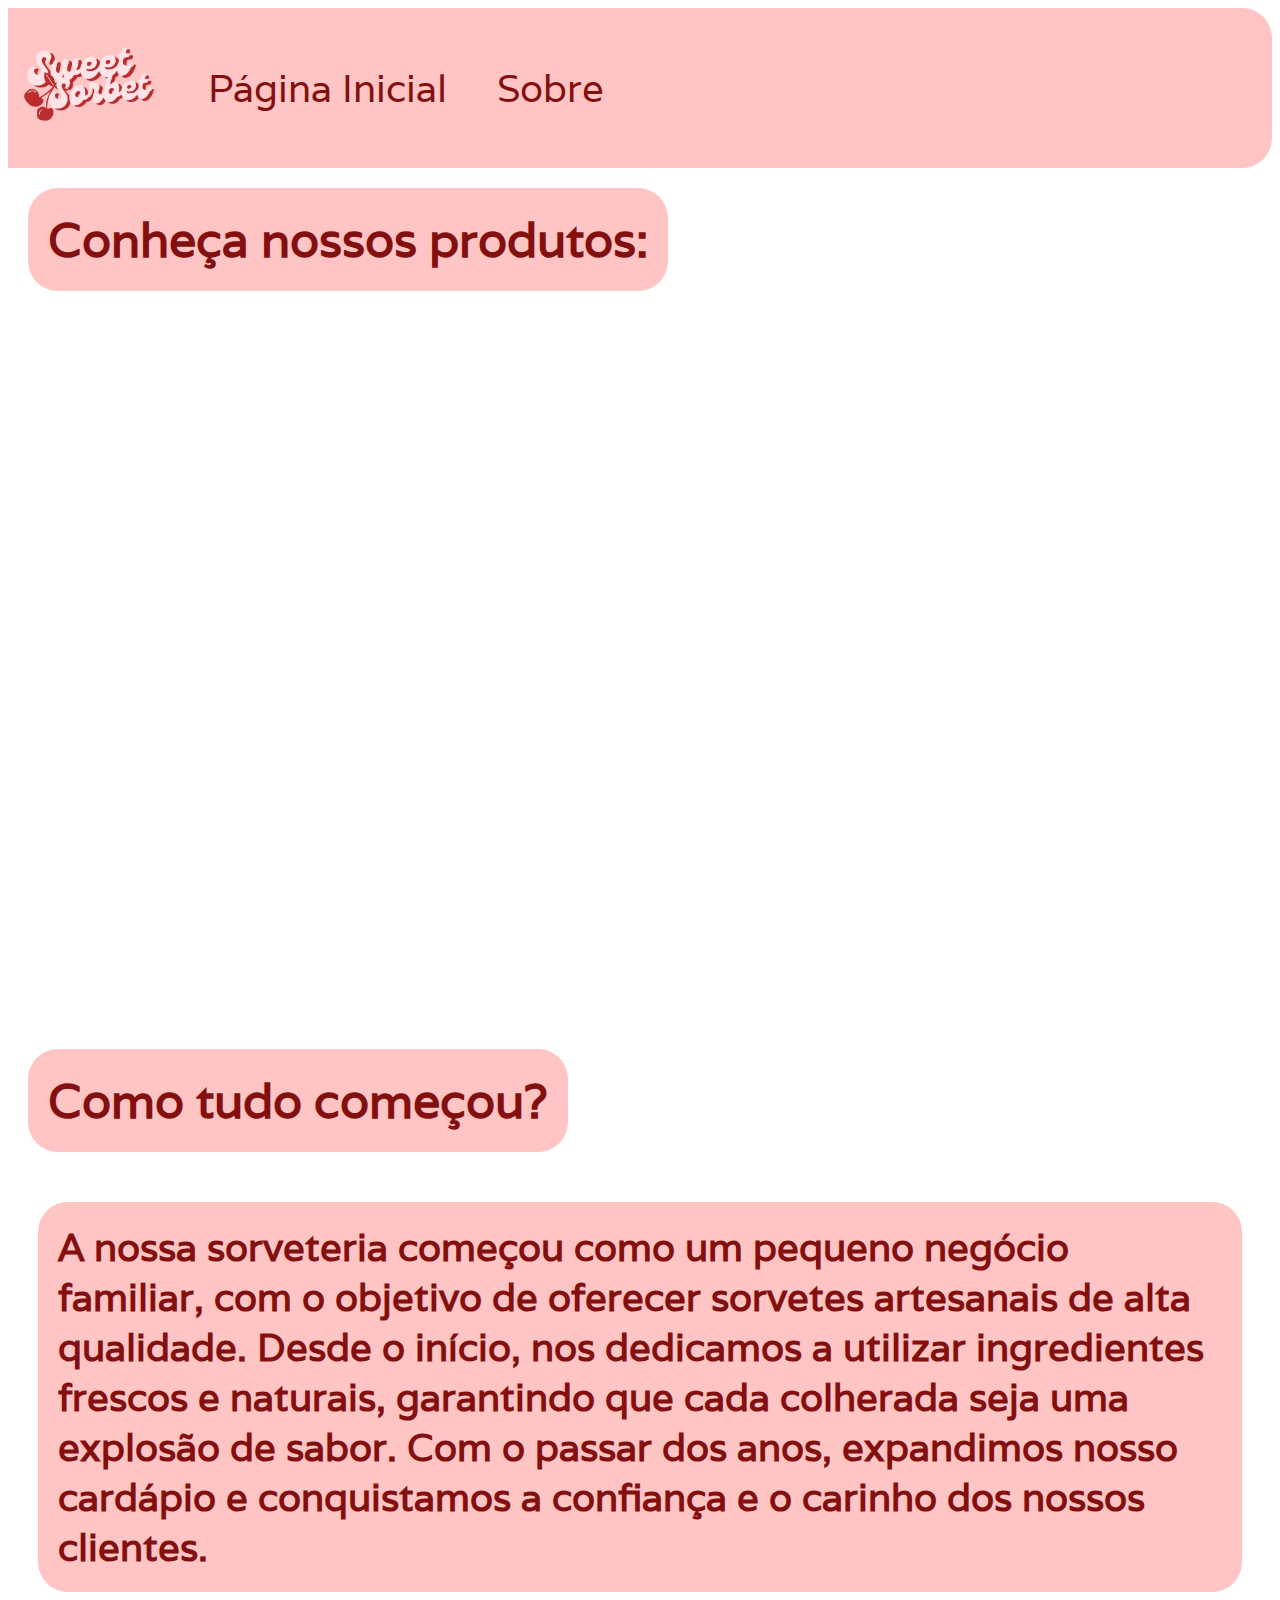
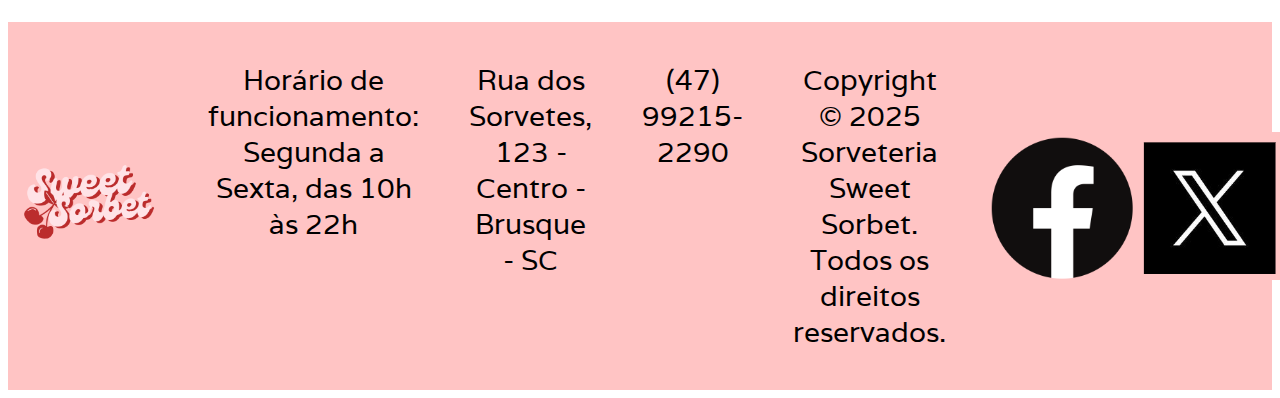
<file: sobre.html>
<!DOCTYPE html>
<html lang="pt-br">

<head>
    <meta charset="UTF-8">
    <meta name="viewport" content="width=device-width, initial-scale=1.0">
    <title>Sobre</title>
    <link rel="stylesheet" href="style.css">
    <link rel="preconnect" href="https://fonts.googleapis.com">
    <link rel="preconnect" href="https://fonts.gstatic.com" crossorigin>
    <link
        href="https://fonts.googleapis.com/css2?family=Birthstone&family=Great+Vibes&family=Licorice&family=Pacifico&family=Varela&display=swap"
        rel="stylesheet">
    <link rel="shortcut icon" href="Imagens/favicon.ico" type="image/x-icon">
</head>

<body class="body">
    <header class="header">
        <img width="160px" height="160px" src="Imagens/logo.png" alt="logo">
        <nav>
            <ul>
                <li><a href="index.html">Página Inicial</a></li>
                <li><a href="sobre.html">Sobre</a></li>
            </ul>
        </nav>
    </header>

    <main>
        <h1 class="titulosobre">Conheça nossos produtos:</h1>
    </main>

    <div class="carrossel-fade">
        <div class="slide fade"><img src="Imagens/carrossel1.png" alt="Banner 1"></div>
        <div class="slide fade"><img src="Imagens/carrossel2.png" alt="Banner 2"></div>
        <div class="slide fade"><img src="Imagens/carrossel3.png" alt="Banner 3"></div>
    </div>

    <section>
        <h2 class="titulosobre">Como tudo começou?</h2>
        <p class="hisp">A nossa sorveteria começou como um pequeno negócio familiar, com o objetivo de oferecer sorvetes
            artesanais de alta qualidade. Desde o início, nos dedicamos a utilizar ingredientes frescos e naturais,
            garantindo que cada colherada seja uma explosão de sabor. Com o passar dos anos, expandimos nosso cardápio
            e conquistamos a confiança e o carinho dos nossos clientes.</p>
    </section>

    <footer class="footer">
        <img width="160px" height="160px" src="Imagens/logo.png" alt="logo"></img>
        <ul>
            <li class="horario">Horário de funcionamento: Segunda a Sexta, das 10h às 22h</li>
            <li class="endereco">Rua dos Sorvetes, 123 - Centro - Brusque - SC</li>
            <li class="contato">(47) 99215-2290</li>
            <li class="copyright">Copyright © 2025 Sorveteria Sweet Sorbet. Todos os direitos reservados.</li>
        </ul>
        <img class="redes" src="Imagens/redesfooter.png" alt="redes">
    </footer>





</body>

</html>
</file>
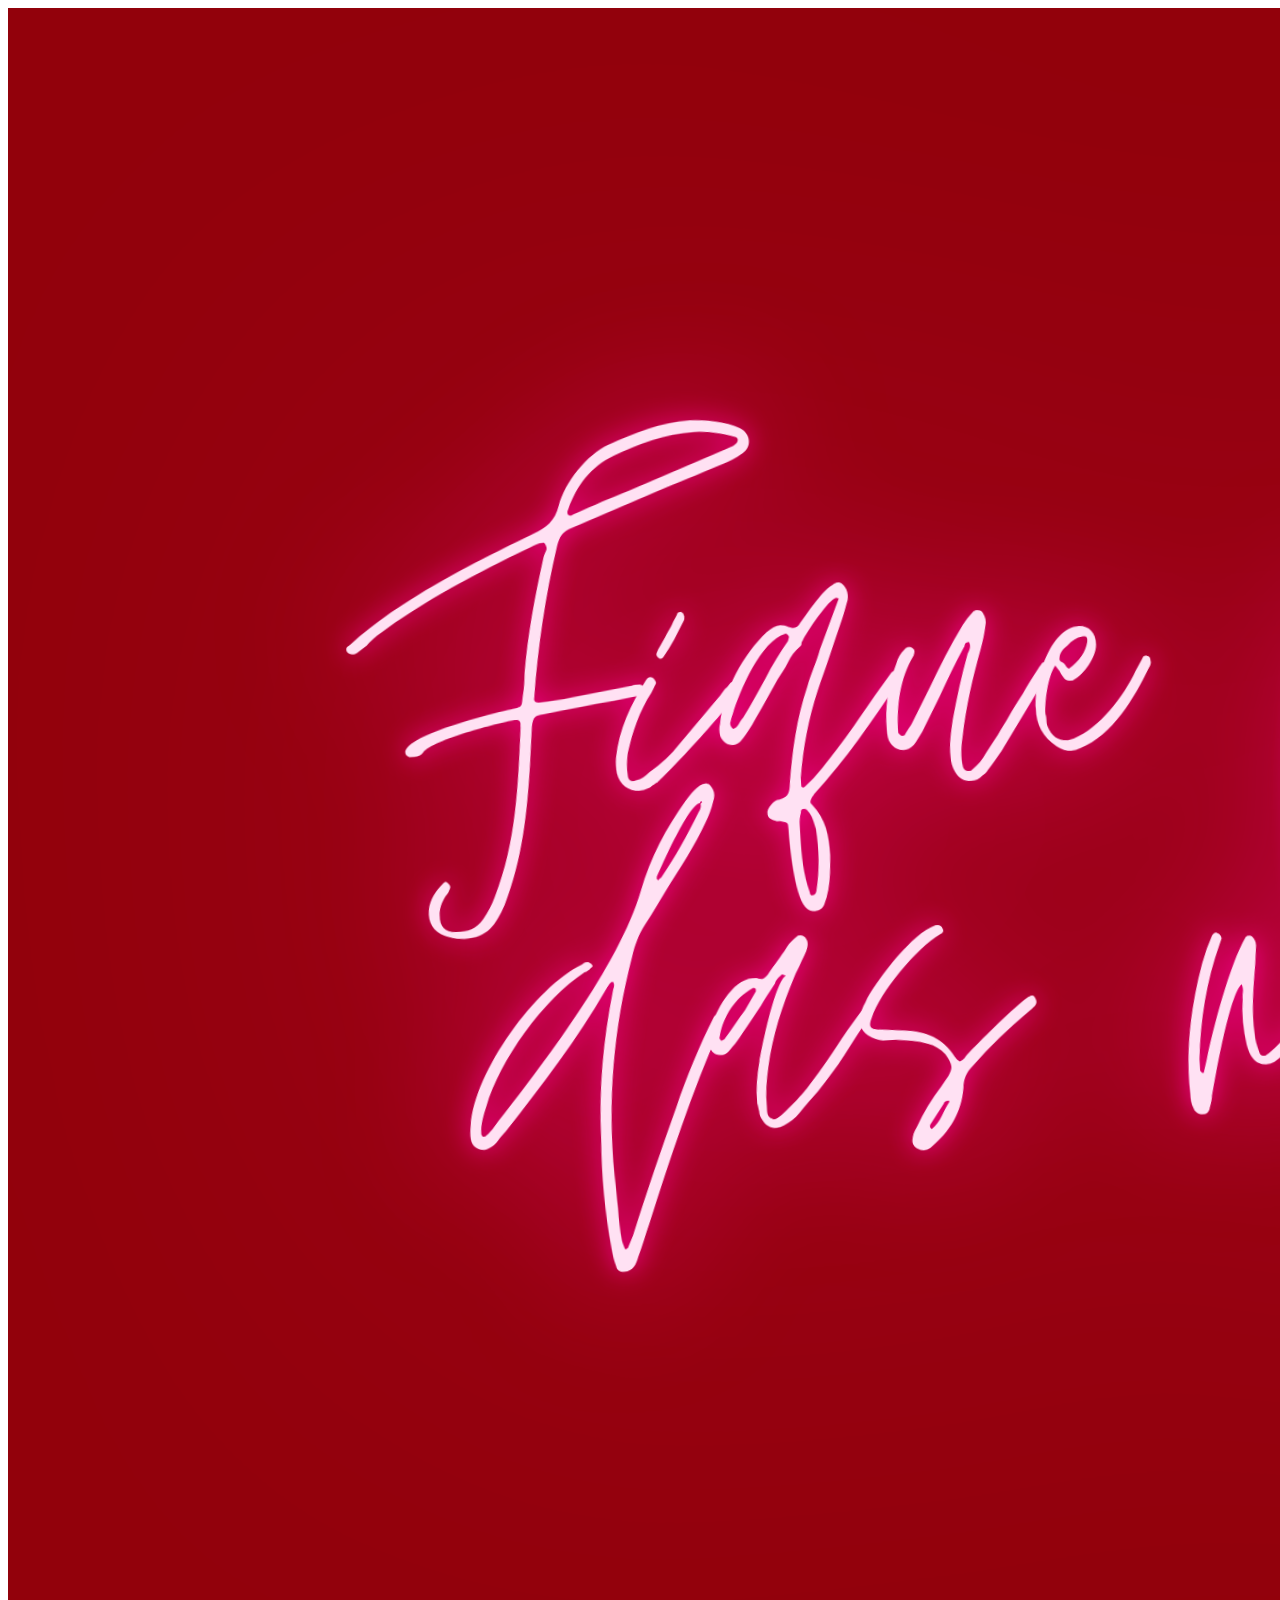
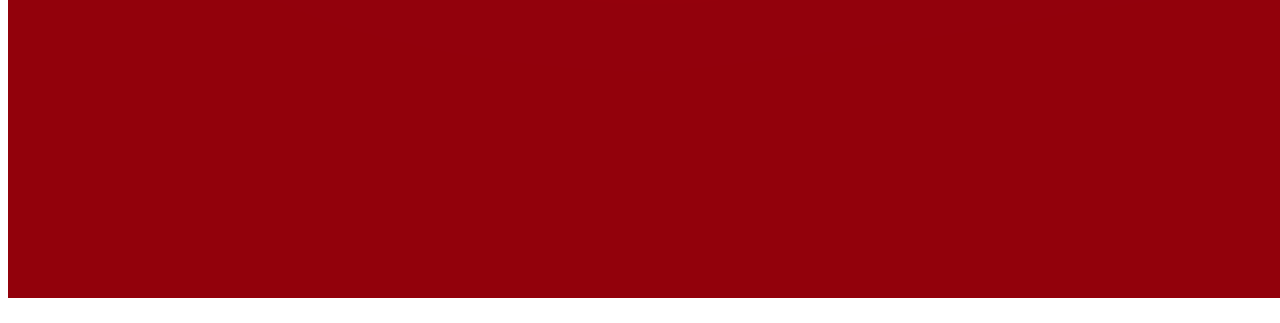
<file: teste.html>
<!DOCTYPE html>
<html lang="pt-br">
<head>
    <meta charset="UTF-8">
    <meta name="viewport" content="width=device-width, initial-scale=1.0">
    <title>Document</title>
    <link rel="stylesheet" href="style.css">
</head>
<body>
   <header>

   </header> 
   <main>

   </main>
   <section>

   </section>
   <div>
    <img src="Imagens/redes.png" alt="">
    <h1></h1>
   </div>
   <footer>

   </footer>
</body>
</html>
</file>
<file: style.css>
.great-vibes-regular {
  font-family: "Great Vibes", cursive;
  font-weight: 400;
  font-style: normal;
}

.varela-regular {
  font-family: "Varela", sans-serif;
  font-weight: 400;
  font-style: normal;
}


:root {
    --cor-um: #ffc4c4;
    --cor-texto: #840f0f;
    --cor-fundo: #ffe3e7;

}

@media (max-width: 768px) 


* {
    font-family: Arial, sans-serif;
}

a {
  text-decoration: none; 
  color: var(--cor-texto);         
  font-weight: normal;   
}

.body {
    background-image: url(https://i.pinimg.com/736x/09/1d/0d/091d0d77e00603a7b30daaaa1100ba73.jpg);
}

header {
    background-color: var(--cor-um);
    display: flex;
    align-items: center;
    font-size: 38px;
    font-family: "Varela", sans-serif;
    color: #f00b0d;
    border-radius: 30px;
    width: 100%;
}

ul {
    list-style: none;
    margin: 20px;
    padding: 20px;
    display: flex;
    justify-content: space-around;
    gap: 50px;
    text-decoration: none;
}

.footer {
    text-align: center;
    background-color: var(--cor-um);    
    display: flex;
    align-items: center;
    font-size: 28px;
    font-family: "varela", sans-serif;
    color: var(--cor-texto)
    bottom: 0%;
    display: absolute;

}

.banner {
    width: 1500px;
    height: 720px;
    display: flex;
    justify-content: center;
   padding-top: 20px;
   border-radius: 50px;
}

.main {
  align-items: center;                     
}

.h1 {

    font-size: 48px;
    color: var(--cor-texto);
    text-align: left;
    margin: 30px;
    padding: 20px;
    display: inline-block;
    border: 50px;
    border-radius: 30px;
    font-family: "varela", sans-serif;
    font-weight: bold;
    background-color: var(--cor-um);
    margin-left: 100px;
}



.container {
    display: flex;
    justify-content: left;
    align-items: center;
    gap: 40px;

}

.p1 {
    background-color: var(--cor-um);
    font-size: 38px;
    color: var(--cor-texto);
    text-align: left;
    margin-top: 30px;
    margin-left: 100px;
    padding: 20px;
    display: flex;
    justify-content: left;
    border: 50px;
    border-radius: 50px;
    box-shadow: 0 4px 8px rgba(0, 0, 0, 0.2);
    width: 50%;
    height: 570px;
    font-family: "Varela", sans-serif;
    font-weight: bold;
}

.sorvete {
    display: flex;
    width: 500px;
    height: 620px;
    border-radius: 50px;
   
}

.banner2 {
 width: 1400px;
    height: 720px;
    display: flex;
    justify-content: center;
   padding: 50px;
  border: 40px;   
}

.p2 {
    background-color: var(--cor-um);
    font-size: 38px;
    color: var(--cor-texto);
    text-align: left;
    margin-top: 30px;
    margin-right: 100px;
    padding: 20px;
    display: flex;
    justify-content: left;
    border: 50px;
    border-radius: 50px;
    box-shadow: 0 4px 8px rgba(0, 0, 0, 0.2);
    width: 50%;
    height: 570px;
    font-family: "Varela", sans-serif;
    font-weight: bold;
    
}

.sorvete2 {
    gap: 40px;
    width: 670px;
    height: 620px;
    border-radius: 50px;
    margin-left: 100px;
    margin-right: 20px;
    margin-bottom: 15px;
}

.banner3 {
    width: 1400px;
    height: 720px;
    display: flex;
    justify-content: center;
   padding: 50px;
  border: 40px;   
}

.carrossel-fade {
  position: relative;
  width: 1436px;
  height: 668px;
  overflow: hidden;
  align-items: center;
  border-radius: 50px;
    margin-left: 30px;
    margin-bottom: 50px;
}

.slide {
  position: absolute;
  width: 100%;
  height: 100%;
  opacity: 0;
  animation: fade 15s infinite;
}

.slide:nth-child(1) { animation-delay: 0s; }
.slide:nth-child(2) { animation-delay: 5s; }
.slide:nth-child(3) { animation-delay: 10s; }

@keyframes fade {
  0%   { opacity: 0; }
  10%  { opacity: 1; }
  30%  { opacity: 1; }
  40%  { opacity: 1; }
  100% { opacity: 1; }
}

.slide img {
  width: 100%;
  height: 100%;
  object-fit: cover;
}


.titulosobre {
    font-size: 48px;
    color: var(--cor-texto);
    text-align: left;
    margin: 20px;
    padding: 20px;
    display: inline-block;
    border: 50px;
    border-radius: 30px;
    font-family: "varela", sans-serif;
    font-weight: bold;
    background-color: var(--cor-um);
    
}

.hisp {
     font-size: 38px;
    color: var(--cor-texto);
    text-align: left;
    margin: 30px;
    padding: 20px;
    display: inline-block;
    border: 50px;
    border-radius: 30px;
    font-family: "varela", sans-serif;
    font-weight: bold;
    background-color: var(--cor-um);
}
</file>
